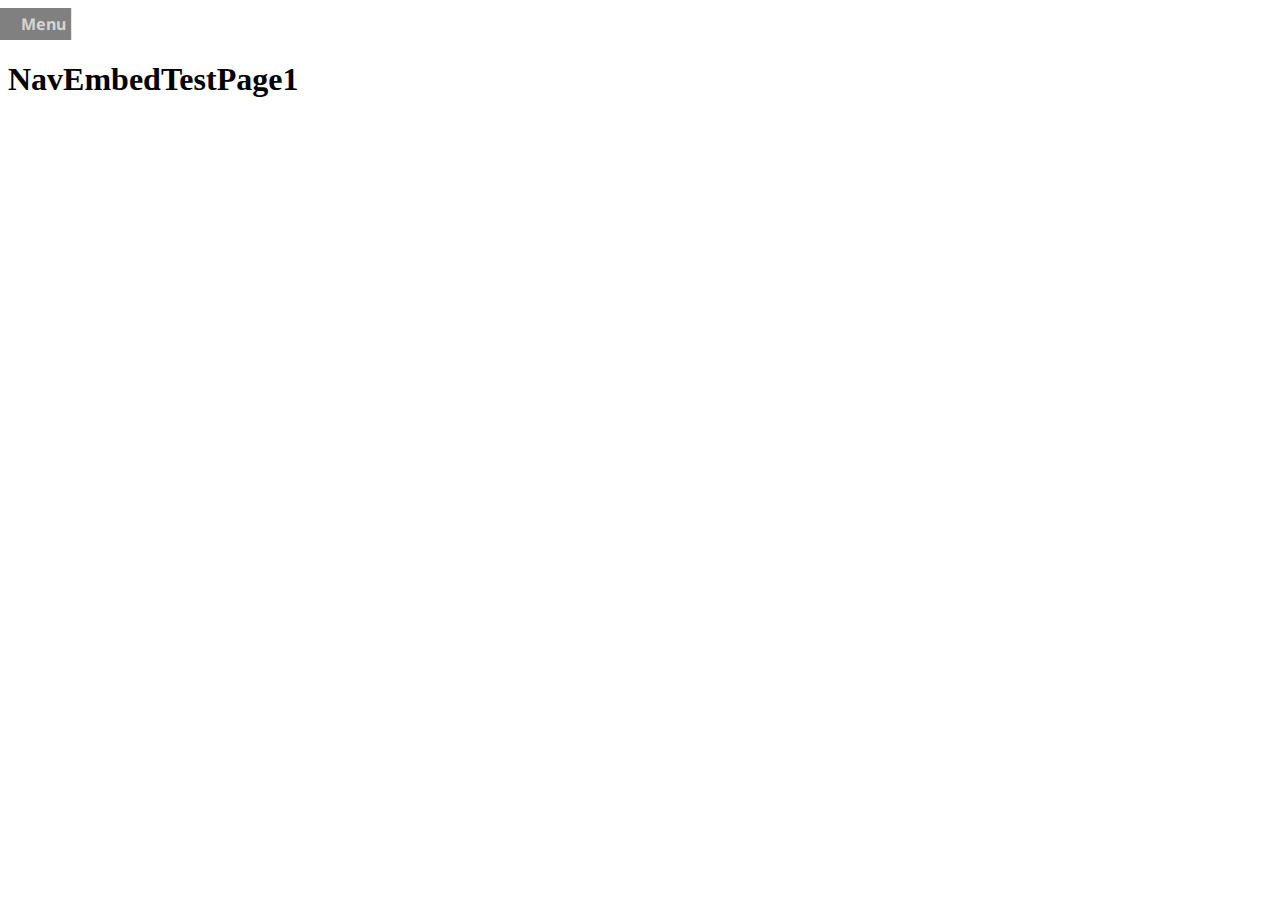
<file: webdev/navembedtest.html>
<!DOCTYPE html>
<head>

<script src="https://ajax.googleapis.com/ajax/libs/jquery/3.2.1/jquery.min.js"></script>
<script src="js/hbload.js"></script>

</head>

<body>

<div id="hb-placeholder"></div>

<h1>NavEmbedTestPage1</h1>

</body>

</html>
</file>
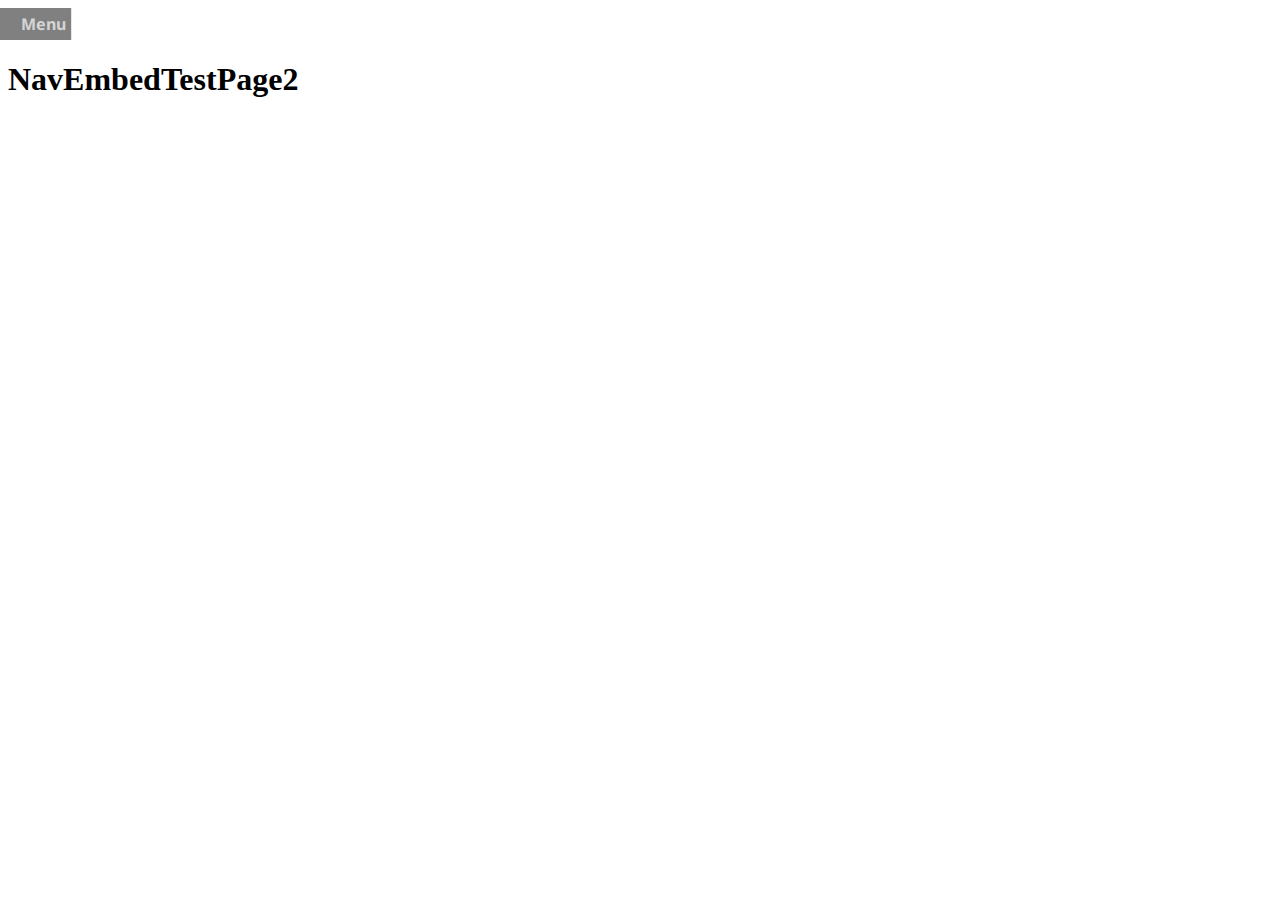
<file: webdev/navembedtest2.html>
<!DOCTYPE html>
<head>

<script src="https://ajax.googleapis.com/ajax/libs/jquery/3.2.1/jquery.min.js"></script>
<script src="js/hbload.js"></script>

</head>

<body>

<div id="hb-placeholder"></div>

<h1>NavEmbedTestPage2</h1>

</body>

</html>
</file>
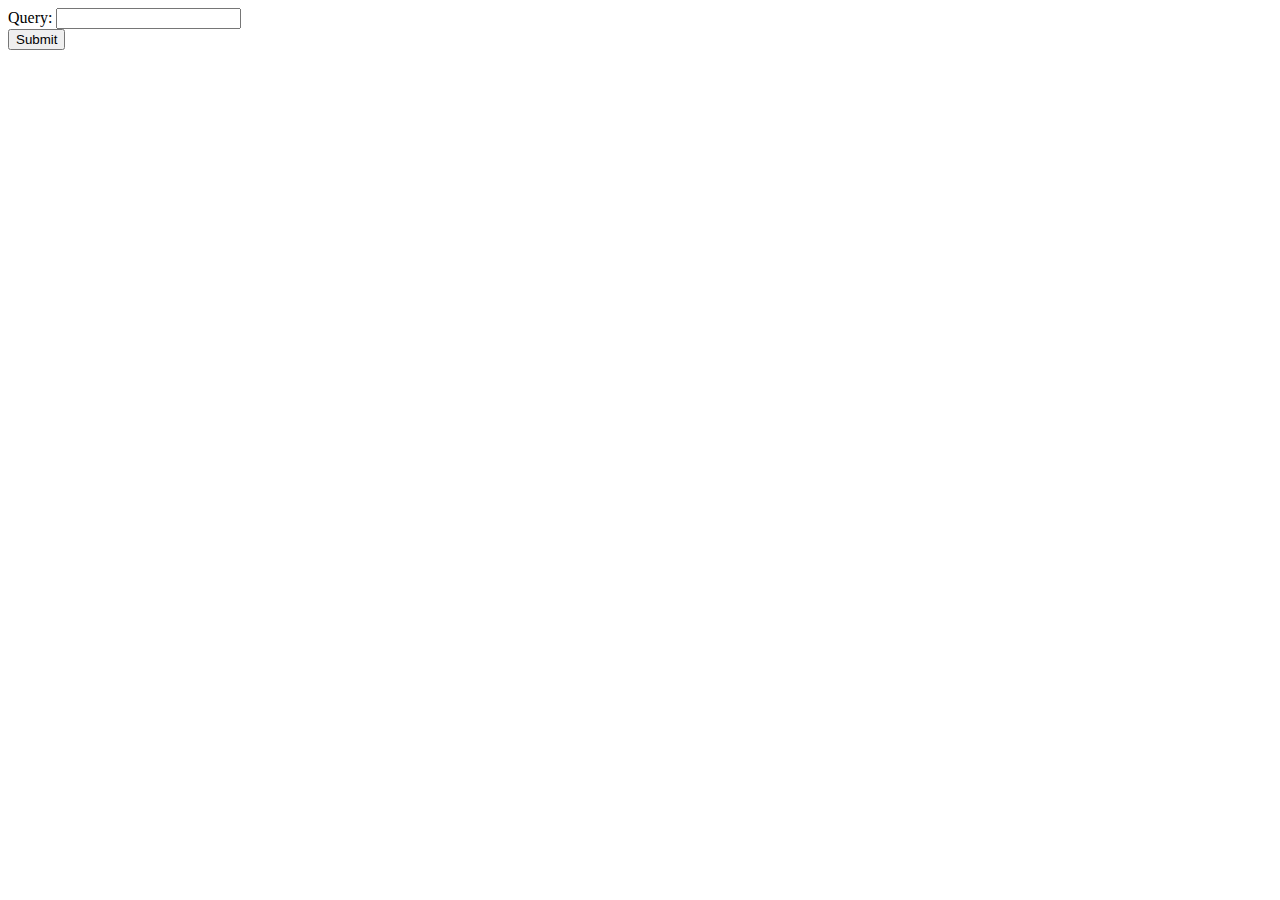
<file: projects/mlreddit/query.html>
<head>
<script src="query.js"></script>
<script src="https://ajax.googleapis.com/ajax/libs/jquery/3.2.1/jquery.min.js"></script>
</head>

<body>
<form>
  Query: <input type="text" id="query" name="query"><br>
  <button type="button" id="submit">Submit</button>
</form>

<div id="result"></div>
</body>
</file>
